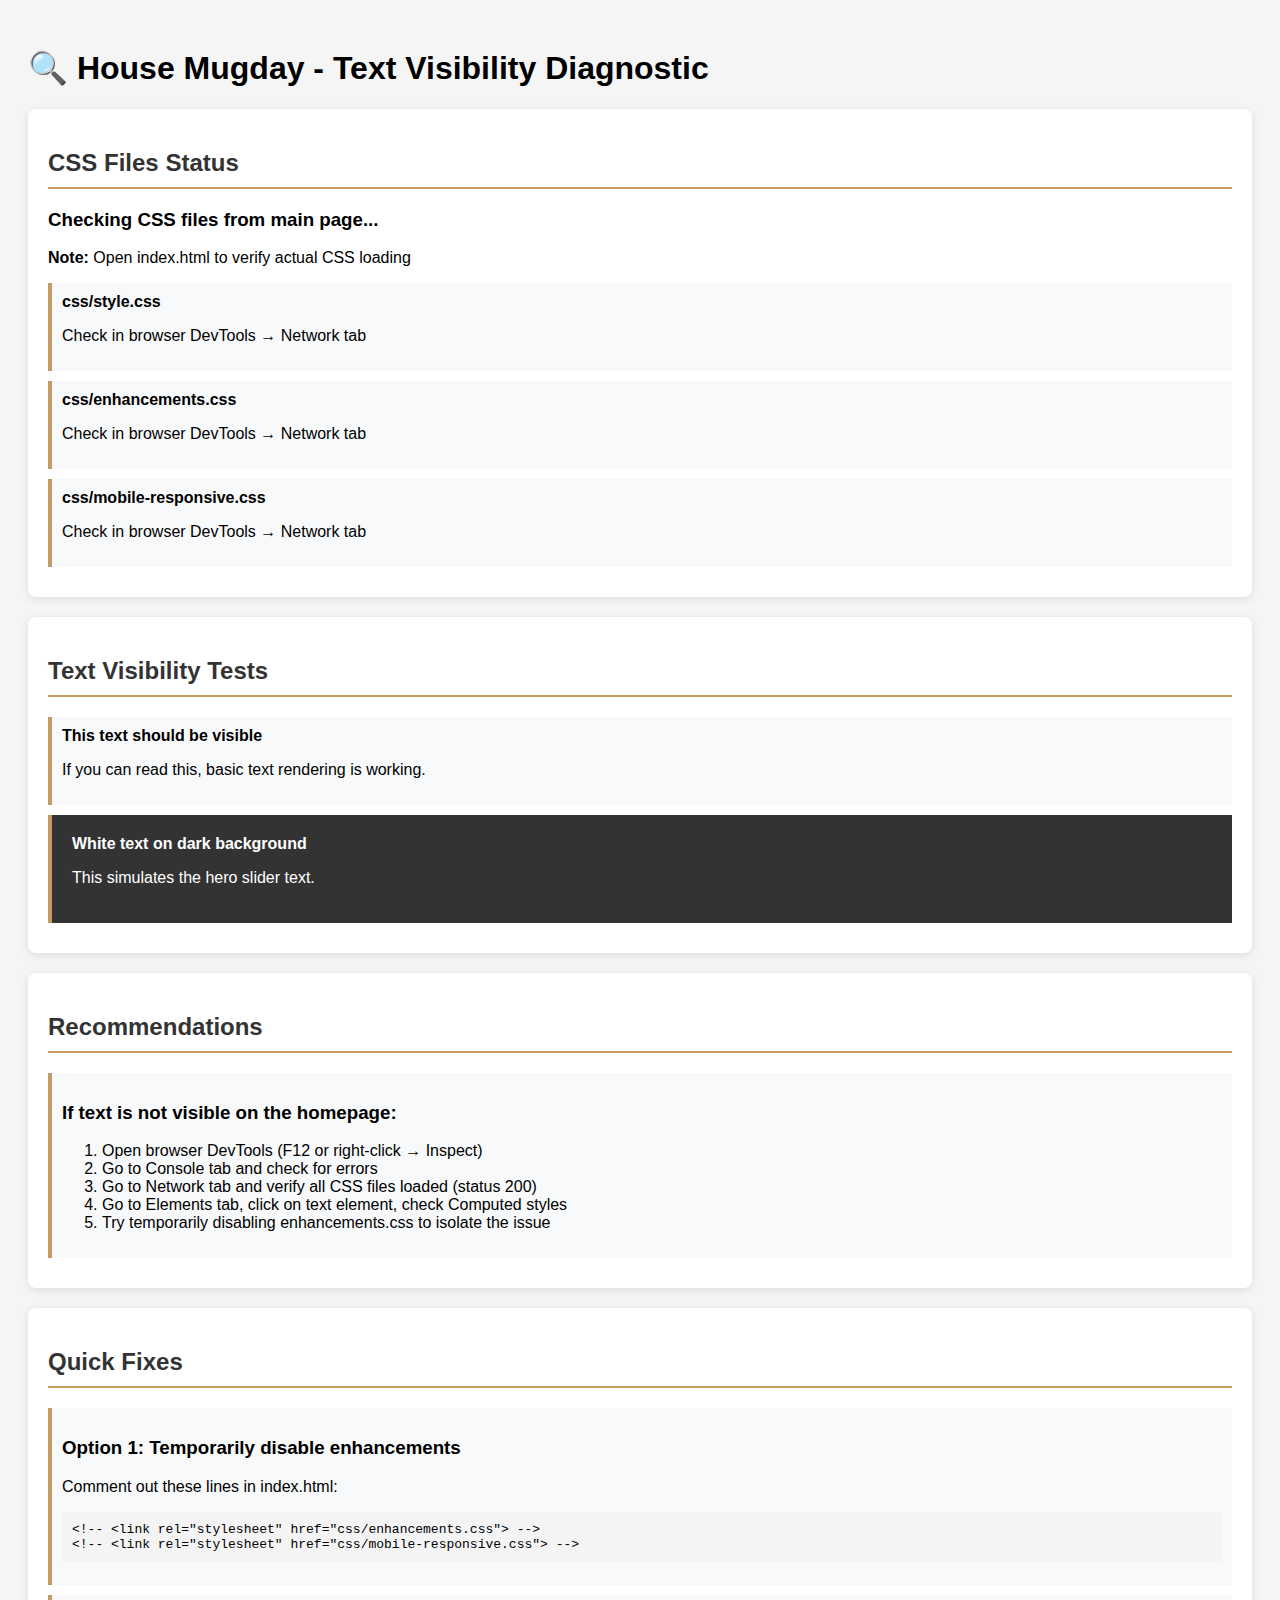
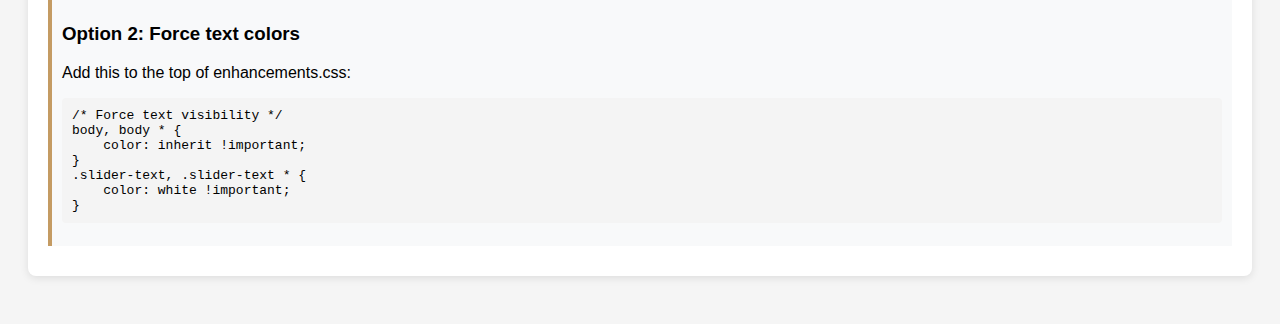
<file: text-visibility-test.html>
<!DOCTYPE html>
<html lang="en">

<head>
    <meta charset="UTF-8">
    <meta name="viewport" content="width=device-width, initial-scale=1.0">
    <title>Text Visibility Test - House Mugday</title>
    <style>
        body {
            font-family: Arial, sans-serif;
            padding: 20px;
            background: #f5f5f5;
        }

        .test-section {
            margin: 20px 0;
            padding: 20px;
            background: white;
            border-radius: 8px;
            box-shadow: 0 2px 8px rgba(0, 0, 0, 0.1);
        }

        .test-section h2 {
            color: #333;
            border-bottom: 2px solid #c49b63;
            padding-bottom: 10px;
        }

        .status {
            padding: 10px;
            border-radius: 4px;
            margin: 10px 0;
        }

        .success {
            background: #d4edda;
            color: #155724;
        }

        .error {
            background: #f8d7da;
            color: #721c24;
        }

        .check-item {
            margin: 10px 0;
            padding: 10px;
            background: #f8f9fa;
            border-left: 4px solid #c49b63;
        }
    </style>
</head>

<body>
    <h1>🔍 House Mugday - Text Visibility Diagnostic</h1>

    <div class="test-section">
        <h2>CSS Files Status</h2>
        <div id="css-status"></div>
    </div>

    <div class="test-section">
        <h2>Text Visibility Tests</h2>
        <div class="check-item">
            <strong>This text should be visible</strong>
            <p>If you can read this, basic text rendering is working.</p>
        </div>
        <div class="check-item" style="background: #333; color: white; padding: 20px;">
            <strong>White text on dark background</strong>
            <p>This simulates the hero slider text.</p>
        </div>
    </div>

    <div class="test-section">
        <h2>Recommendations</h2>
        <div class="check-item">
            <h3>If text is not visible on the homepage:</h3>
            <ol>
                <li>Open browser DevTools (F12 or right-click → Inspect)</li>
                <li>Go to Console tab and check for errors</li>
                <li>Go to Network tab and verify all CSS files loaded (status 200)</li>
                <li>Go to Elements tab, click on text element, check Computed styles</li>
                <li>Try temporarily disabling enhancements.css to isolate the issue</li>
            </ol>
        </div>
    </div>

    <div class="test-section">
        <h2>Quick Fixes</h2>
        <div class="check-item">
            <h3>Option 1: Temporarily disable enhancements</h3>
            <p>Comment out these lines in index.html:</p>
            <pre style="background: #f4f4f4; padding: 10px; border-radius: 4px;">
&lt;!-- &lt;link rel="stylesheet" href="css/enhancements.css"&gt; --&gt;
&lt;!-- &lt;link rel="stylesheet" href="css/mobile-responsive.css"&gt; --&gt;</pre>
        </div>

        <div class="check-item">
            <h3>Option 2: Force text colors</h3>
            <p>Add this to the top of enhancements.css:</p>
            <pre style="background: #f4f4f4; padding: 10px; border-radius: 4px;">
/* Force text visibility */
body, body * {
    color: inherit !important;
}
.slider-text, .slider-text * {
    color: white !important;
}</pre>
        </div>
    </div>

    <script>
        // Check if CSS files are loaded
        function checkCSSFiles() {
            const statusDiv = document.getElementById('css-status');
            const cssFiles = [
                'css/style.css',
                'css/enhancements.css',
                'css/mobile-responsive.css'
            ];

            let html = '<h3>Checking CSS files from main page...</h3>';
            html += '<p><strong>Note:</strong> Open index.html to verify actual CSS loading</p>';

            cssFiles.forEach(file => {
                html += `<div class="check-item">
                    <strong>${file}</strong>
                    <p>Check in browser DevTools → Network tab</p>
                </div>`;
            });

            statusDiv.innerHTML = html;
        }

        checkCSSFiles();

        // Log console message
        console.log('%c🏠 House Mugday Text Visibility Test', 'font-size: 20px; color: #c49b63; font-weight: bold;');
        console.log('%cIf you see this message, JavaScript is working correctly.', 'color: green;');
        console.log('%cNext steps:', 'font-weight: bold;');
        console.log('1. Check if all CSS files loaded in Network tab');
        console.log('2. Inspect text elements to see their computed styles');
        console.log('3. Look for color: properties that might be hiding text');
    </script>
</body>

</html>
</file>
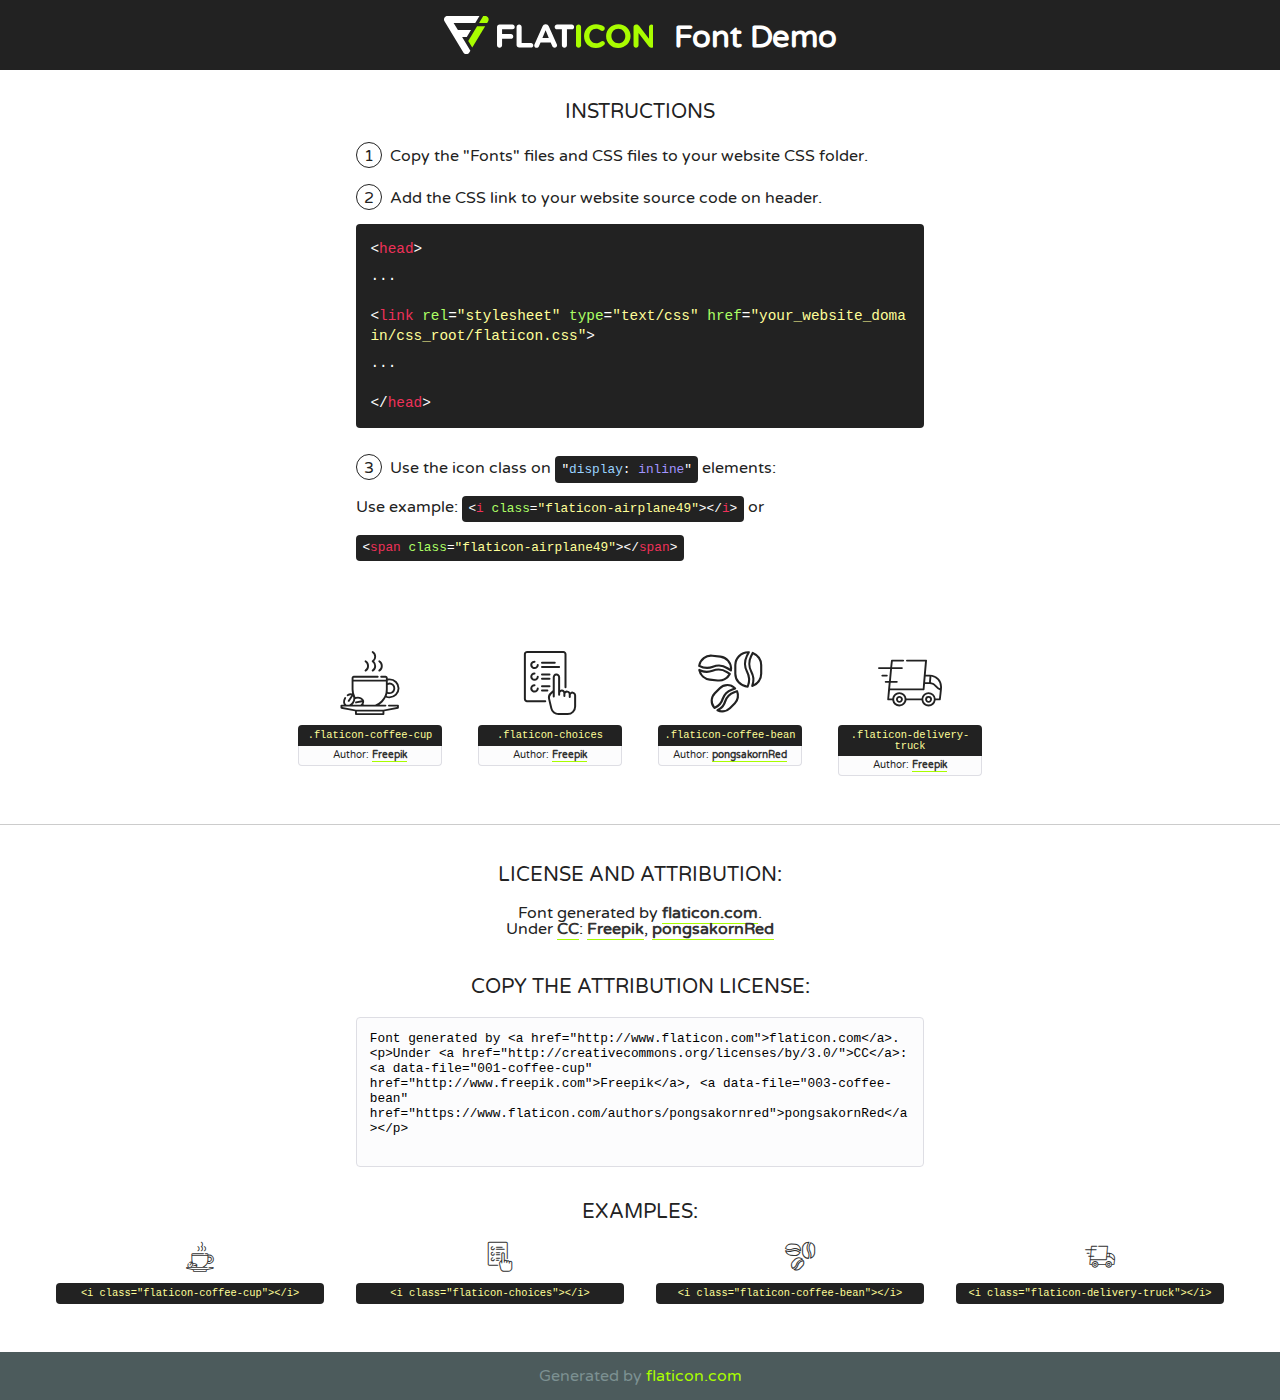
<file: fonts/flaticon/font/flaticon.html>
<!DOCTYPE html>
<!--
  Flaticon icon font: Flaticon
  Creation date: 27/09/2018 06:27
-->
<html>
<!DOCTYPE html>
<html>

<head>
    <title>Flaticon WebFont</title>
    <link href="http://fonts.googleapis.com/css?family=Varela+Round" rel="stylesheet" type="text/css" />
    <link rel="stylesheet" type="text/css" href="flaticon.css">
    <meta charset="UTF-8">
    <style>
    html, body, div, span, applet, object, iframe,
    h1, h2, h3, h4, h5, h6, p, blockquote, pre,
    a, abbr, acronym, address, big, cite, code,
    del, dfn, em, img, ins, kbd, q, s, samp,
    small, strike, strong, sub, sup, tt, var,
    b, u, i, center,
    dl, dt, dd, ol, ul, li,
    fieldset, form, label, legend,
    table, caption, tbody, tfoot, thead, tr, th, td,
    article, aside, canvas, details, embed, 
    figure, figcaption, footer, header, hgroup, 
    menu, nav, output, ruby, section, summary,
    time, mark, audio, video {
        margin: 0;
        padding: 0;
        border: 0;
        font-size: 100%;
        font: inherit;
        vertical-align: baseline;
    }
    /* HTML5 display-role reset for older browsers */
    article, aside, details, figcaption, figure, 
    footer, header, hgroup, menu, nav, section {
        display: block;
    }
    body {
        line-height: 1;
    }
    ol, ul {
        list-style: none;
    }
    blockquote, q {
        quotes: none;
    }
    blockquote:before, blockquote:after,
    q:before, q:after {
        content: '';
        content: none;
    }
    table {
        border-collapse: collapse;
        border-spacing: 0;
    }
    body {
        font-family: 'Varela Round', Helvetica, Arial, sans-serif;
        font-size: 16px;
        color: #222;
    }
    a {
        color: #333;
        border-bottom: 1px solid #a9fd00;
        font-weight: bold;
        text-decoration: none;
    }
    * {
        -moz-box-sizing: border-box;
        -webkit-box-sizing: border-box;
        box-sizing: border-box;
        margin: 0;
        padding: 0;
    }
    [class^="flaticon-"]:before, [class*=" flaticon-"]:before, [class^="flaticon-"]:after, [class*=" flaticon-"]:after {
        font-family: Flaticon;
        font-size: 30px;
        font-style: normal;
        margin-left: 20px;
        color: #333;
    }
    .wrapper {
        max-width: 600px;
        margin: auto;
        padding: 0 1em;
    }
    .title {
        font-size: 1.25em;
        text-align: center;
        margin-bottom: 1em;
        text-transform: uppercase;
    }
    header {
        text-align: center;
        background-color: #222;
        color: #fff;
        padding: 1em;
    }
    header .logo {
        width: 210px;
        height: 38px;
        display: inline-block;
        vertical-align: middle;
        margin-right: 1em;
        border: none;
    }
    header strong {
        font-size: 1.95em;
        font-weight: bold;
        vertical-align: middle;
        margin-top: 5px;
        display: inline-block;
    }
    .demo {
        margin: 2em auto;
        line-height: 1.25em;
    }
    .demo ul li {
        margin-bottom: 1em;
    }
    .demo ul li .num {
        color: #222;
        border-radius: 20px;
        display: inline-block;
        width: 26px;
        padding: 3px;
        height: 26px;
        text-align: center;
        margin-right: 0.5em;
        border: 1px solid #222;
    }
    .demo ul li code {
        background-color: #222;
        border-radius: 4px;
        padding: 0.25em 0.5em;
        display: inline-block;
        color: #fff;
        font-family: Consolas,Monaco,Lucida Console,Liberation Mono,DejaVu Sans Mono,Bitstream Vera Sans Mono,Courier New, monospace;
        font-weight: lighter;
        margin-top: 1em;
        font-size: 0.8em;
        word-break: break-all;
    }
    .demo ul li code.big {
        padding: 1em;
        font-size: 0.9em;
    }
    .demo ul li code .red {
        color: #EF3159;
    }
    .demo ul li code .green {
        color: #ACFF65;
    }
    .demo ul li code .yellow {
        color: #FFFF99;
    }
    .demo ul li code .blue {
        color: #99D3FF;
    }
    .demo ul li code .purple {
        color: #A295FF;
    }
    .demo ul li code .dots {
        margin-top: 0.5em;
        display: block;
    }
    #glyphs {
        border-bottom: 1px solid #ccc;
        padding: 2em 0;
        text-align: center;
    }
    .glyph {
        display: inline-block;
        width: 9em;
        margin: 1em;
        text-align: center;
        vertical-align: top;
        background: #FFF;
    }
    .glyph .glyph-icon {
        padding: 10px;
        display: block;
        font-family:"Flaticon";
        font-size: 64px;
        line-height: 1;
    }
    .glyph .glyph-icon:before {
        font-size: 64px;
        color: #222;
        margin-left: 0;
    }
    .class-name {
        font-size: 0.65em;
        background-color: #222;
        color: #fff;
        border-radius: 4px 4px 0 0;
        padding: 0.5em;
        color: #FFFF99;
        font-family: Consolas,Monaco,Lucida Console,Liberation Mono,DejaVu Sans Mono,Bitstream Vera Sans Mono,Courier New, monospace;
    }
    .author-name {
        font-size: 0.6em;
        background-color: #fcfcfd;
        border: 1px solid #DEDEE4;
        border-top: 0;
        border-radius: 0 0 4px 4px;
        padding: 0.5em;
    }
    .class-name:last-child {
        font-size: 10px;
        color:#888;
    }
    .class-name:last-child a {
        font-size: 10px;
        color:#555;
    }
    .class-name:last-child a:hover {
        color:#a9fd00;
    }
    .glyph > input {
        display: block;
        width: 100px;
        margin: 5px auto;
        text-align: center;
        font-size: 12px;
        cursor: text;
    }
    .glyph > input.icon-input {
        font-family:"Flaticon";
        font-size: 16px;
        margin-bottom: 10px;
    }
    .attribution .title {
        margin-top: 2em;
    }
    .attribution textarea {
        background-color: #fcfcfd;
        padding: 1em;
        border: none;
        box-shadow: none;
        border: 1px solid #DEDEE4;
        border-radius: 4px;
        resize: none;
        width: 100%;
        height: 150px;
        font-size: 0.8em;
        font-family: Consolas,Monaco,Lucida Console,Liberation Mono,DejaVu Sans Mono,Bitstream Vera Sans Mono,Courier New, monospace;
        -webkit-appearance: none;
    }
    .iconsuse {
        margin: 2em auto;
        text-align: center;
        max-width: 1200px;
    }
    .iconsuse:after {
        content: '';
        display: table;
        clear: both;
    }
    .iconsuse .image {
        float: left;
        width: 25%;
        padding: 0 1em;
    }
    .iconsuse .image p {
        margin-bottom: 1em;
    }
    .iconsuse .image span {
        display: block;
        font-size: 0.65em;
        background-color: #222;
        color: #fff;
        border-radius: 4px;
        padding: 0.5em;
        color: #FFFF99;
        margin-top: 1em;
        font-family: Consolas,Monaco,Lucida Console,Liberation Mono,DejaVu Sans Mono,Bitstream Vera Sans Mono,Courier New, monospace;
    }
    #footer {
        text-align: center;
        background-color: #4C5B5C;
        color: #7c9192;
        padding: 1em;
    }
    #footer a {
        border: none;
        color: #a9fd00;
        font-weight: normal;
    }
    @media (max-width: 960px) {
        .iconsuse .image {
            width: 50%;
        }
    }
    @media (max-width: 560px) {
        .iconsuse .image {
            width: 100%;
        }
    }
    </style>
</head>

<body class="characters-off">

    <header>
        <a href="http://www.flaticon.com" target="_blank" class="logo">
            <svg version="1.1" xmlns="http://www.w3.org/2000/svg" xmlns:xlink="http://www.w3.org/1999/xlink" xmlns:a="http://ns.adobe.com/AdobeSVGViewerExtensions/3.0/" viewBox="0 0 560.875 102.036" enable-background="new 0 0 560.875 102.036" xml:space="preserve">
                <defs>
                </defs>
                <g>
                    <g class="letters">
                        <path fill="#ffffff" d="M141.596,29.675c0-3.777,2.985-6.767,6.764-6.767h34.438c3.426,0,6.15,2.728,6.15,6.15
                        c0,3.43-2.724,6.149-6.15,6.149h-27.674v13.091h23.719c3.429,0,6.151,2.724,6.151,6.15c0,3.43-2.723,6.149-6.151,6.149h-23.719
                        v17.574c0,3.773-2.986,6.761-6.764,6.761c-3.779,0-6.764-2.989-6.764-6.761V29.675z"></path>
                        <path fill="#ffffff" d="M193.844,29.149c0-3.781,2.985-6.767,6.764-6.767c3.776,0,6.763,2.985,6.763,6.767v42.957h25.039
                        c3.426,0,6.149,2.726,6.149,6.153c0,3.425-2.723,6.15-6.149,6.15h-31.802c-3.779,0-6.764-2.986-6.764-6.768V29.149z"></path>
                        <path fill="#ffffff" d="M241.891,75.71l21.438-48.407c1.492-3.341,4.215-5.357,7.906-5.357h0.792
                        c3.686,0,6.323,2.017,7.815,5.357l21.439,48.407c0.436,0.967,0.701,1.845,0.701,2.723c0,3.602-2.809,6.501-6.414,6.501
                        c-3.161,0-5.269-1.845-6.499-4.655l-4.132-9.661h-27.059l-4.301,10.102c-1.144,2.631-3.426,4.214-6.237,4.214
                        c-3.517,0-6.24-2.81-6.24-6.325C241.1,77.64,241.451,76.677,241.891,75.71z M279.932,58.666l-8.521-20.297l-8.526,20.297H279.932
                        z"></path>
                        <path fill="#ffffff" d="M314.864,35.387H301.86c-3.429,0-6.239-2.813-6.239-6.238c0-3.429,2.811-6.24,6.239-6.24h39.533
                        c3.426,0,6.237,2.811,6.237,6.24c0,3.425-2.811,6.238-6.237,6.238h-13.001v42.785c0,3.773-2.99,6.761-6.764,6.761
                        c-3.779,0-6.764-2.989-6.764-6.761V35.387z"></path>
                        <path fill="#A9FD00" d="M352.615,29.149c0-3.781,2.985-6.767,6.767-6.767c3.774,0,6.761,2.985,6.761,6.767v49.024
                        c0,3.773-2.987,6.761-6.761,6.761c-3.781,0-6.767-2.989-6.767-6.761V29.149z"></path>
                        <path fill="#A9FD00" d="M374.132,53.836v-0.179c0-17.481,13.178-31.801,32.065-31.801c9.22,0,15.459,2.458,20.557,6.238
                        c1.402,1.054,2.637,2.985,2.637,5.357c0,3.692-2.985,6.59-6.681,6.59c-1.845,0-3.071-0.702-4.044-1.319
                        c-3.776-2.813-7.729-4.393-12.562-4.393c-10.364,0-17.831,8.611-17.831,19.154v0.173c0,10.542,7.291,19.329,17.831,19.329
                        c5.715,0,9.492-1.756,13.359-4.834c1.049-0.874,2.458-1.491,4.039-1.491c3.429,0,6.325,2.813,6.325,6.236
                        c0,2.106-1.056,3.78-2.282,4.834c-5.539,4.834-12.036,7.733-21.878,7.733C387.572,85.464,374.132,71.493,374.132,53.836z"></path>
                        <path fill="#A9FD00" d="M433.009,53.836v-0.179c0-17.481,13.79-31.801,32.766-31.801c18.981,0,32.592,14.143,32.592,31.628v0.173
                        c0,17.483-13.785,31.807-32.769,31.807C446.625,85.464,433.009,71.32,433.009,53.836z M484.224,53.836v-0.179
                        c0-10.539-7.725-19.326-18.626-19.326c-10.893,0-18.449,8.611-18.449,19.154v0.173c0,10.542,7.73,19.329,18.626,19.329
                        C476.676,72.986,484.224,64.378,484.224,53.836z"></path>
                        <path fill="#A9FD00" d="M506.233,29.321c0-3.774,2.99-6.763,6.767-6.763h1.401c3.252,0,5.183,1.583,7.029,3.953l26.093,34.265
                        V29.059c0-3.692,2.99-6.677,6.681-6.677c3.683,0,6.671,2.985,6.671,6.677v48.934c0,3.78-2.987,6.765-6.764,6.765h-0.436
                        c-3.257,0-5.188-1.581-7.034-3.953l-27.056-35.492v32.944c0,3.687-2.985,6.676-6.678,6.676c-3.683,0-6.673-2.989-6.673-6.676
                        V29.321z"></path>
                    </g>
                    <g class="insignia">
                        <path fill="#ffffff" d="M48.372,56.137h12.517l11.156-18.537H37.186L25.688,18.539h57.825L94.668,0H9.271
                        C5.925,0,2.842,1.801,1.198,4.716c-1.644,2.907-1.593,6.482,0.134,9.343l50.38,83.501c1.678,2.781,4.689,4.476,7.938,4.476
                        c3.246,0,6.257-1.695,7.935-4.476l2.898-4.804L48.372,56.137z"></path>
                        <g class="i">
                            <path fill="#A9FD00" d="M93.575,18.539h0.031v0.004l21.652,0.004l2.705-4.488c1.727-2.861,1.778-6.436,0.133-9.343
                            C116.454,1.801,113.371,0,110.026,0h-5.294L93.575,18.539z"></path>
                            <polygon fill="#A9FD00" points="88.291,27.356 64.725,66.486 75.519,84.404 109.942,27.356"></polygon>
                        </g>
                    </g>
                </g>
            </svg>
        </a>
        <strong>Font Demo</strong>
    </header>


    <section class="demo wrapper">

        <p class="title">Instructions</p>

        <ul>
            <li>
                <span class="num">1</span>Copy the "Fonts" files and CSS files to your website CSS folder.
            </li>
            <li>
                <span class="num">2</span>Add the CSS link to your website source code on header.
                <code class="big">
                    &lt;<span class="red">head</span>&gt;
                    <br/><span class="dots">...</span>
                    <br/>&lt;<span class="red">link</span> <span class="green">rel</span>=<span class="yellow">"stylesheet"</span> <span class="green">type</span>=<span class="yellow">"text/css"</span> <span class="green">href</span>=<span class="yellow">"your_website_domain/css_root/flaticon.css"</span>&gt;
                    <br/><span class="dots">...</span>
                    <br/>&lt;/<span class="red">head</span>&gt;
                </code>
            </li>

            <li>
                <p>
                    <span class="num">3</span>Use the icon class on <code>"<span class="blue">display</span>:<span class="purple"> inline</span>"</code> elements:
                    <br />
                    Use example: <code>&lt;<span class="red">i</span> <span class="green">class</span>=<span class="yellow">&quot;flaticon-airplane49&quot;</span>&gt;&lt;/<span class="red">i</span>&gt;</code> or <code>&lt;<span class="red">span</span> <span class="green">class</span>=<span class="yellow">&quot;flaticon-airplane49&quot;</span>&gt;&lt;/<span class="red">span</span>&gt;</code>
            </li>
        </ul>

    </section>




   <section id="glyphs">          
    
      
        <div class="glyph"><div class="glyph-icon flaticon-coffee-cup"></div>
            <div class="class-name">.flaticon-coffee-cup</div>
            <div class="author-name">Author: <a data-file="001-coffee-cup" href="http://www.freepik.com">Freepik</a> </div> 
        </div>        
        
        <div class="glyph"><div class="glyph-icon flaticon-choices"></div>
            <div class="class-name">.flaticon-choices</div>
            <div class="author-name">Author: <a data-file="002-choices" href="http://www.freepik.com">Freepik</a> </div> 
        </div>        
        
        <div class="glyph"><div class="glyph-icon flaticon-coffee-bean"></div>
            <div class="class-name">.flaticon-coffee-bean</div>
            <div class="author-name">Author: <a data-file="003-coffee-bean" href="https://www.flaticon.com/authors/pongsakornred">pongsakornRed</a> </div> 
        </div>        
        
        <div class="glyph"><div class="glyph-icon flaticon-delivery-truck"></div>
            <div class="class-name">.flaticon-delivery-truck</div>
            <div class="author-name">Author: <a data-file="004-delivery-truck" href="http://www.freepik.com">Freepik</a> </div> 
        </div>        
        

    </section>



    <section class="attribution wrapper"   style="text-align:center;">

      <div class="title">License and attribution:</div><div class="attrDiv">Font generated by <a href="http://www.flaticon.com">flaticon.com</a>. <div><p>Under <a href="http://creativecommons.org/licenses/by/3.0/">CC</a>: <a data-file="001-coffee-cup" href="http://www.freepik.com">Freepik</a>, <a data-file="003-coffee-bean" href="https://www.flaticon.com/authors/pongsakornred">pongsakornRed</a></p>  </div>
      </div>
      <div class="title">Copy the Attribution License:</div>

    <textarea onclick="this.focus();this.select();">Font generated by &lt;a href=&quot;http://www.flaticon.com&quot;&gt;flaticon.com&lt;/a&gt;. <p>Under <a href="http://creativecommons.org/licenses/by/3.0/">CC</a>: <a data-file="001-coffee-cup" href="http://www.freepik.com">Freepik</a>, <a data-file="003-coffee-bean" href="https://www.flaticon.com/authors/pongsakornred">pongsakornRed</a></p>  
     </textarea>

    </section>

    <section class="iconsuse">

          <div class="title">Examples:</div>            
             
            <div class="image">
                <p>
                    <i class="glyph-icon flaticon-coffee-cup"></i> 
                    <span>&lt;i class=&quot;flaticon-coffee-cup&quot;&gt;&lt;/i&gt;</span>
                </p>
            </div>
            
            <div class="image">
                <p>
                    <i class="glyph-icon flaticon-choices"></i> 
                    <span>&lt;i class=&quot;flaticon-choices&quot;&gt;&lt;/i&gt;</span>
                </p>
            </div>
            
            <div class="image">
                <p>
                    <i class="glyph-icon flaticon-coffee-bean"></i> 
                    <span>&lt;i class=&quot;flaticon-coffee-bean&quot;&gt;&lt;/i&gt;</span>
                </p>
            </div>
            
            <div class="image">
                <p>
                    <i class="glyph-icon flaticon-delivery-truck"></i> 
                    <span>&lt;i class=&quot;flaticon-delivery-truck&quot;&gt;&lt;/i&gt;</span>
                </p>
            </div>
                       
        </div>
                            
    </section>

<div id="footer">
    <div>Generated by <a href="http://www.flaticon.com">flaticon.com</a>
    </div>
</div>



</body>
</html>
</file>
<file: fonts/flaticon/font/flaticon.css>
/*
  	Flaticon icon font: Flaticon
  	Creation date: 27/09/2018 06:27
  	*/

@font-face {
  font-family: "Flaticon";
  src: url("./Flaticon.eot");
  src: url("./Flaticon.eot?#iefix") format("embedded-opentype"),
       url("./Flaticon.woff") format("woff"),
       url("./Flaticon.ttf") format("truetype"),
       url("./Flaticon.svg#Flaticon") format("svg");
  font-weight: normal;
  font-style: normal;
}

@media screen and (-webkit-min-device-pixel-ratio:0) {
  @font-face {
    font-family: "Flaticon";
    src: url("./Flaticon.svg#Flaticon") format("svg");
  }
}

[class^="flaticon-"]:before, [class*=" flaticon-"]:before,
[class^="flaticon-"]:after, [class*=" flaticon-"]:after {   
  font-family: Flaticon;
        font-size: 20px;
font-style: normal;
margin-left: 20px;
}

.flaticon-coffee-cup:before { content: "\f100"; }
.flaticon-choices:before { content: "\f101"; }
.flaticon-coffee-bean:before { content: "\f102"; }
.flaticon-delivery-truck:before { content: "\f103"; }
</file>
